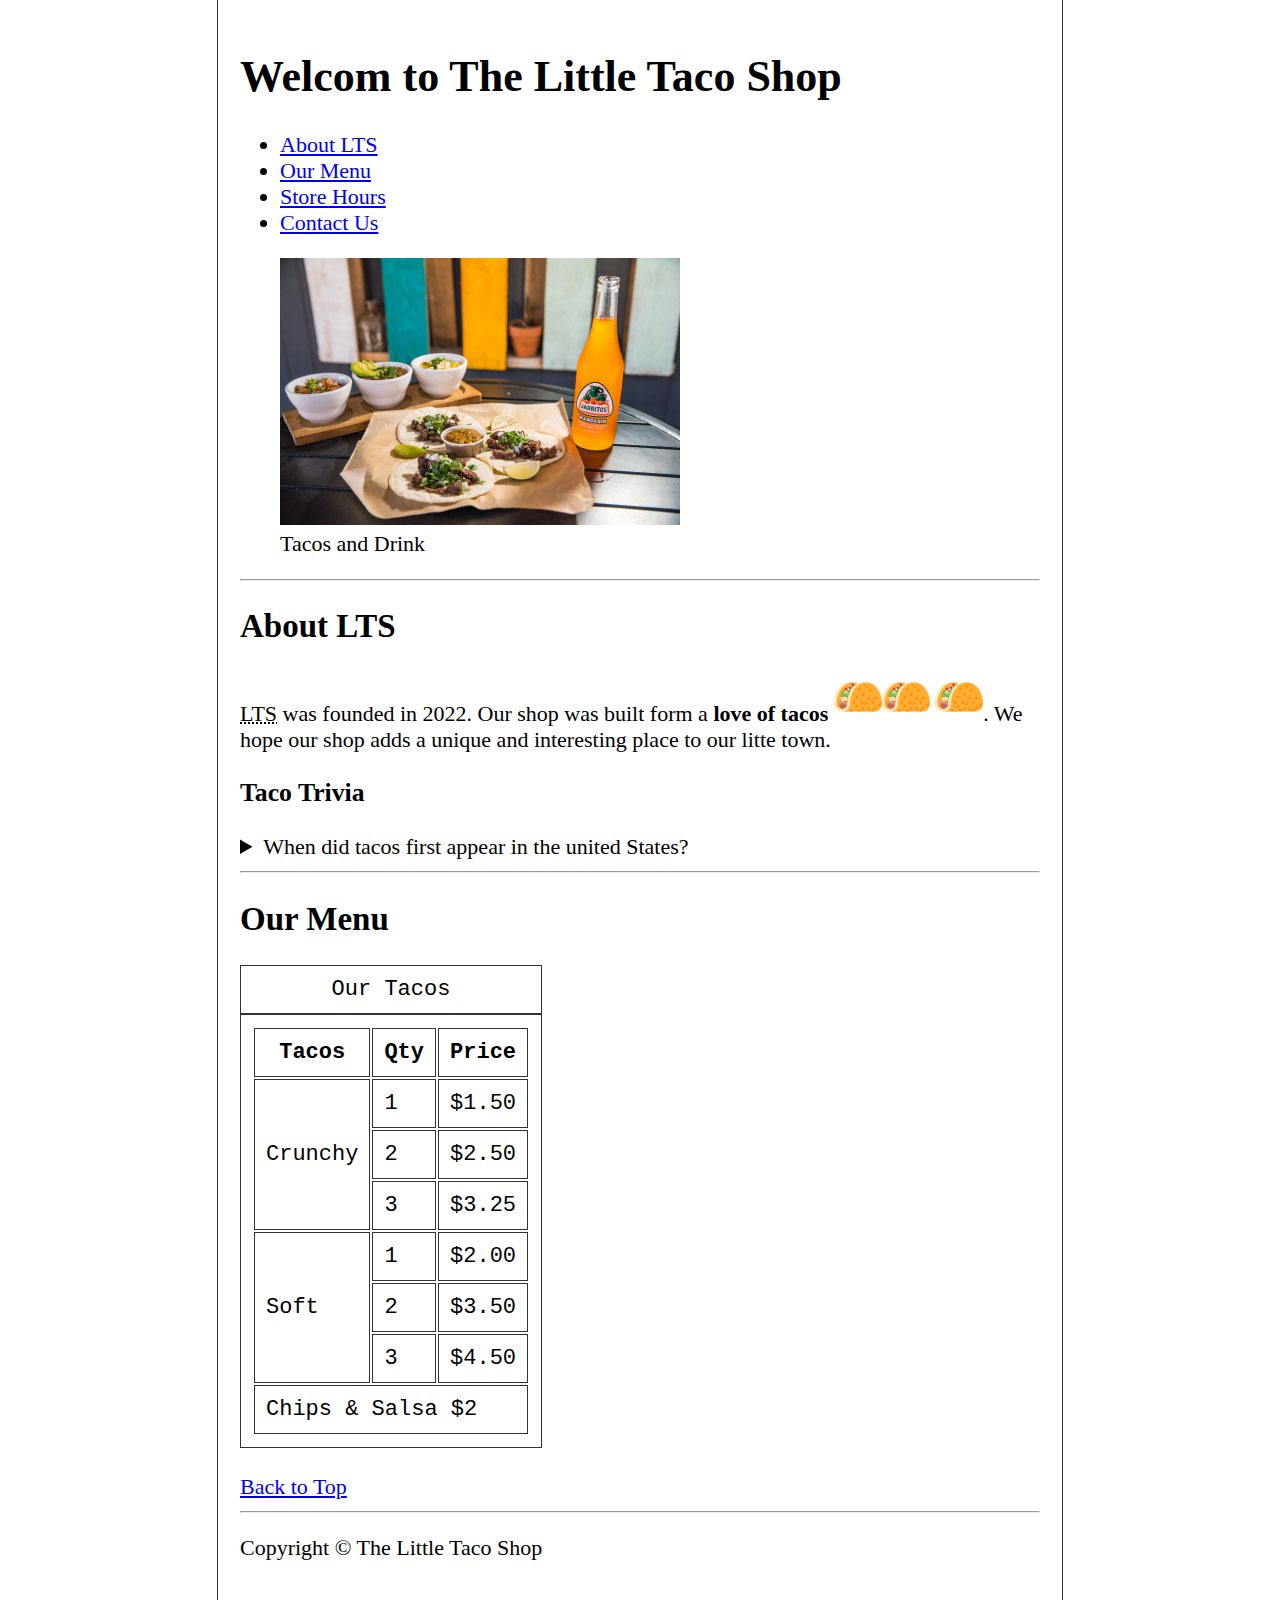
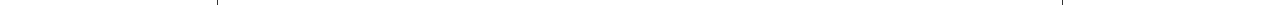
<file: index.html>
<!DOCTYPE html>
<html lang="en">
    <head>
        <meta charset="UTF-8">
        <meta name="author" content="Yaswanth Reddy">
        <meta name="Description" content="My First project">
        <link rel="icon" href="1.jpeg" type="x-icon">
        <link rel="stylesheet" href="style.css">
        <title >The Little Taco Shop</title>
    </head>
    <body>
<header>
    <h1 id="top">Welcom to The Little Taco Shop</h1>
    <ul>
        <li><a href="#about">About LTS</a></li>
        <li><a href="#menu">Our Menu</a></li>
        <li><a href="hours.html">Store Hours</a></li>
        <li><a href="contact.html">Contact Us</a></li>
    </ul>
        <figure>
            <img src="2.jpeg" alt="Tacos and Drink">
            <figcaption>Tacos and Drink</figcaption>
        </figure>
</header>
<hr>
<h2 id="about">About <abbr title="Little Taco Shop"></abbr> LTS</h2>
<p><abbr title="Little Taco Shop">LTS</abbr> was founded in 2022. Our shop was built form a <strong> love of tacos</strong> <img src="1.jpeg" alt=""><img src="1.jpeg" alt=""> <img src="1.jpeg" alt="">. We hope our shop adds a unique and interesting place to our litte town.</p>
<h3>Taco Trivia</h3>
<aside>
    <details>
        <summary>When did tacos first appear in the united States?</summary>
        <p></p>
    </details>
</aside>
<hr>
<h2 id="menu">Our Menu</h2>
<table>
    <caption>Our Tacos</caption>
    <th>Tacos</th>
    <th>Qty</th>
    <th>Price</th>
    <tr>
        <td rowspan="3">Crunchy</td>
        <td>1</td>
        <td>$1.50</td>
    </tr>
    <tr>
        <td>2</td>
        <td>$2.50</td>
    </tr>
    <tr>
        <td>3</td>
        <td>$3.25</td>
    </tr>
    <tr>
        <td rowspan="3">Soft</td>
        <td>1</td>
        <td>$2.00</td>
    </tr>
    <tr>
        <td>2</td>
        <td>$3.50</td>
    </tr>
    <tr>
        <td>3</td>
        <td>$4.50</td>
    </tr>
    <tr>
        <td colspan="3">Chips & Salsa $2</td>
    </tr>
</table>
<br>
<a href="#top">Back to Top</a>
<hr>
<footer>
    <p>Copyright &copy; The Little Taco Shop</p>
</footer>
    </body>
</html>
</file>
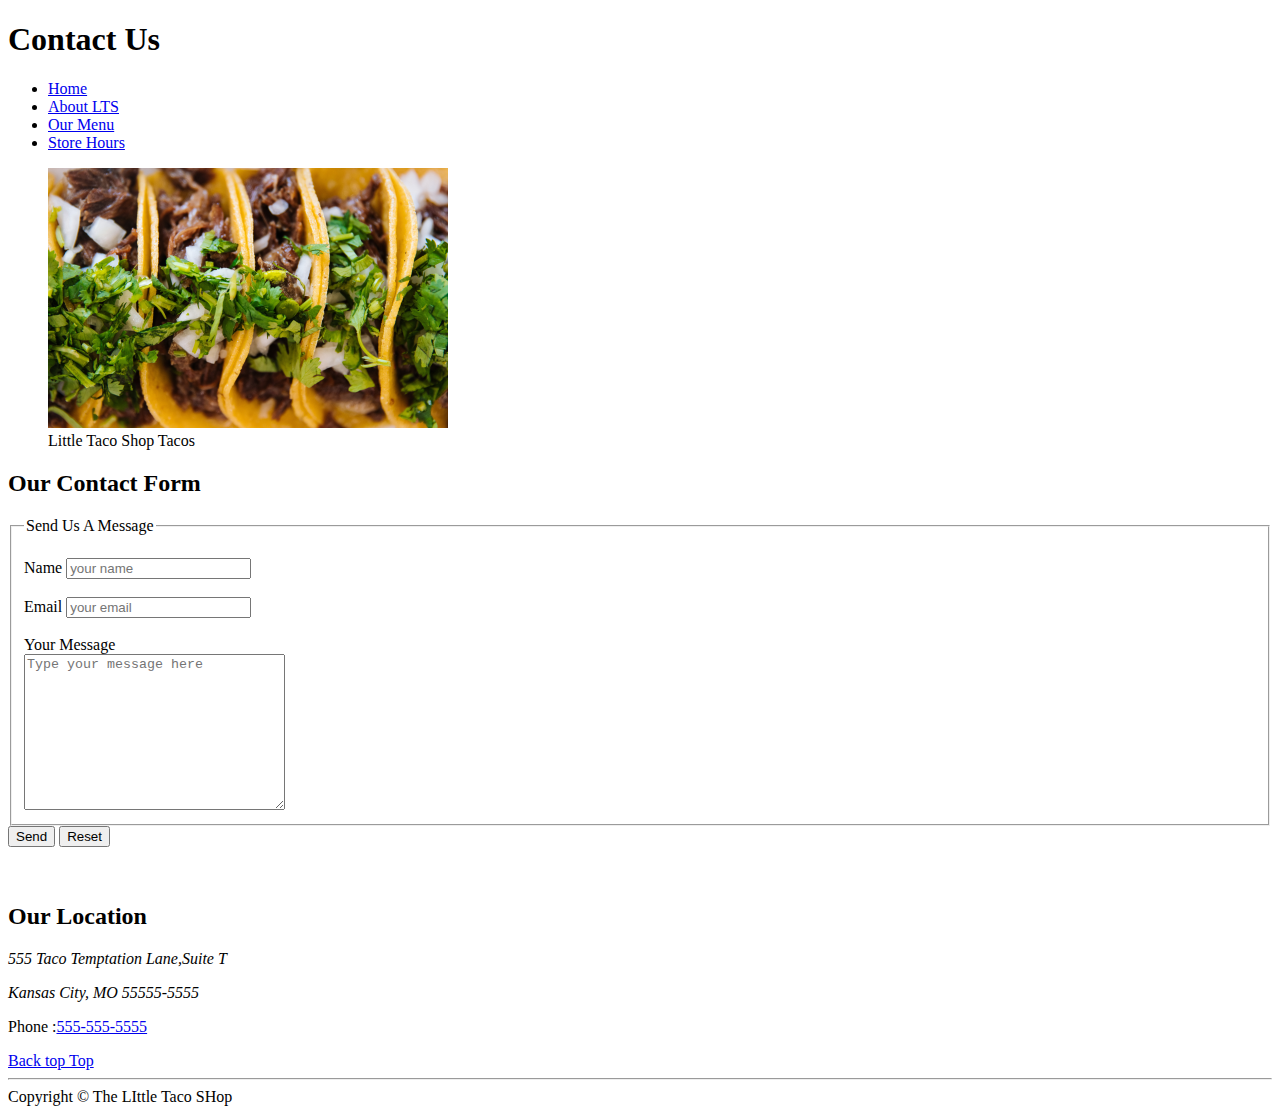
<file: contact.html>
<!DOCTYPE html>
<html lang="en">
    <head>
        <meta charset="UTF-8">
        <meta name="contactpage" content="details about contact page">
        <link rel="icon" href="1.jpeg" type="x-icon">
        <title >Contact Us</title>
    </head>
    <body>
        <header>
           <h1 id="top">Contact Us</h1> 
           <ul>
            <li><a href="index.html">Home</a></li>
            <li><a href="index.html#about">About LTS</a></li>
            <li><a href="index.html#menu">Our Menu</a> </li>
            <li><a href="hours.html">Store Hours</a> </li>
           </ul>
        </header>
        <figure>
            <img src="4.jpeg" alt="taocs">
            <figcaption>Little Taco Shop Tacos</figcaption>
        </figure>
        <h2>Our Contact Form</h2>
        <form action="https://httpbin.get">
        <fieldset>
            <legend>Send Us A Message</legend>
            <br>
            <label for="name">Name</label>
            <input type="text" name="name" id="name" placeholder="your name" autocomplete="on" required>
            <br><br>
            <label for="email">Email</label>
            <input type="email" name="email" id="email" placeholder="your email" required>
            <br><br>
            <label for="message">Your Message</label>
            <br>
            <textarea name="message" id="message" cols="30" rows="10" placeholder="Type your message here"></textarea>
        </fieldset>
    </form>
        <button type="submit">Send</button>
        <button type="reset">Reset</button>
        <br><br><br>

        <h2>Our Location</h2>
        <address><p>555 Taco Temptation Lane,Suite T</p>
        Kansas City, MO 55555-5555</address>
        <p> Phone :<a href="tel:555-555-5555">555-555-5555</a></p>
        <a href="#top">Back top Top</a>
        <hr>
        <footer>Copyright &copy; The LIttle Taco SHop</footer>
    </body>
</html>
</file>
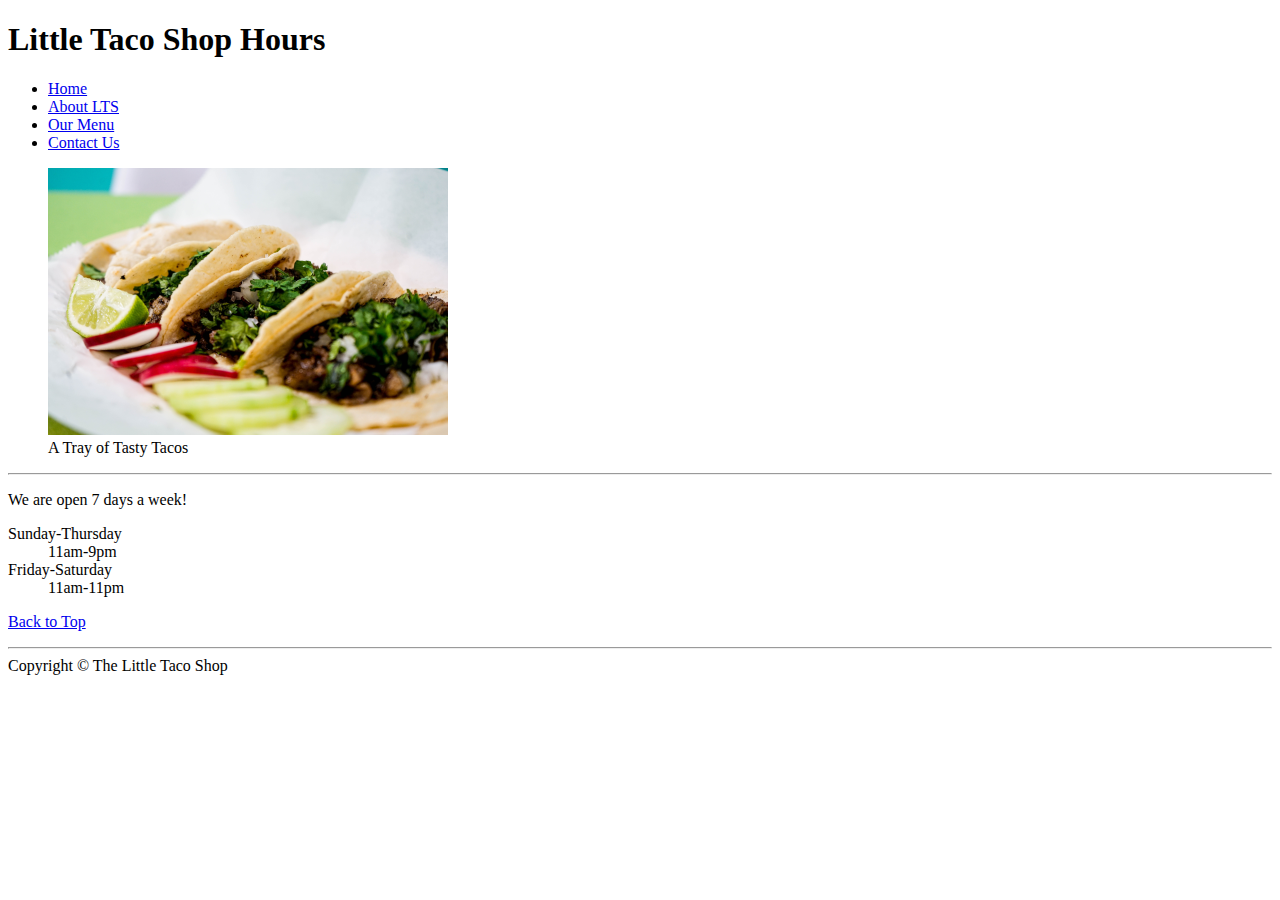
<file: hours.html>
<!DOCTYPE html>
<html lang="en">
    <head>
        <meta charset="UTF-8">
        <link rel="icon" href="1.jpeg" type="x-icon">
        <title>Shop Hours</title>
    </head>
    <body>
        <header>
        <nav>
            <h1 id="top">Little Taco Shop Hours</h1>
            <ul>
                <li><a href="index.html">Home</a></li>
                <li><a href="index.html#about">About LTS</a></li>
                <li><a href="index.html#menu">Our Menu</a> </li>
                <li><a href="contact.html">Contact Us</a></li>
            </ul>
            <figure>
                <img src="3.jpeg" alt="A Tray of Tasty Tacos">
                <figcaption>A Tray of Tasty Tacos</figcaption>
            </figure>
        </nav></header>
        <hr>
        <p>We are open 7 days a week!</p>
        <dl>
        <dt>Sunday-Thursday</dt>
        <dd>11am-9pm</dd>
        <dt>Friday-Saturday</dt>
        <dd>11am-11pm</dd>
        </dl>
        <p><a href="#top">Back to Top</a></p>
        <hr>
        <footer>Copyright &copy; The Little Taco Shop</footer>
        </body>
</html>
</file>
<file: style.css>
html {
    font-size: 22px;
}

body {
    min-height: 100vh;
    max-width: 800px;
    margin: 0 auto;
    padding: 1rem;
    border-left: 1px solid #333;
    border-right: 1px solid #333;
}

table,th,td,caption {
    border: 1px solid #333;
    font-family: 'Courier New', Courier, monospace;
    border-collapse: separate;
    padding: 0.5rem;
}
</file>
